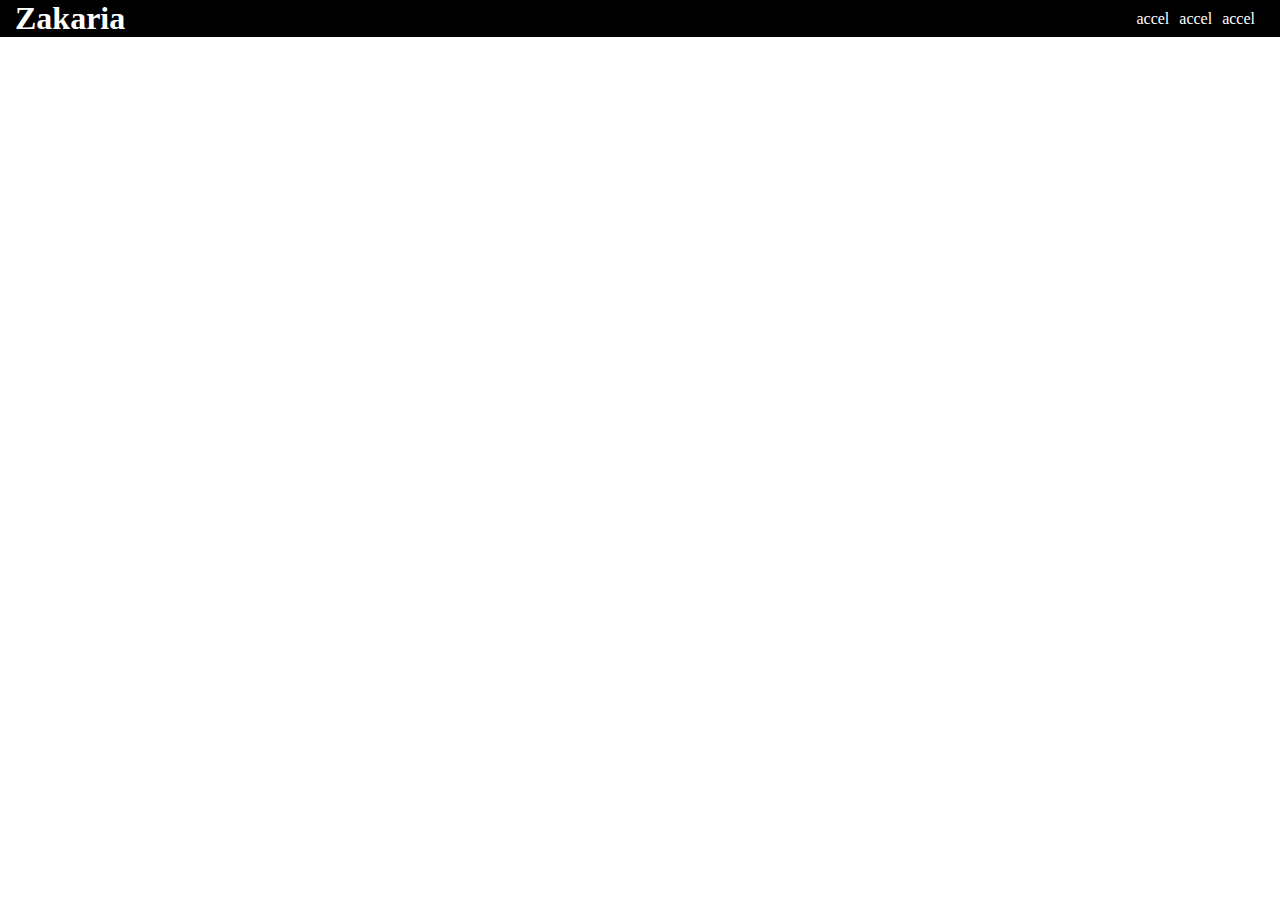
<file: index.html>
<!DOCTYPE html>
<html lang="en">
<head>
    <meta charset="UTF-8">
    <link rel="stylesheet" href="index.css">
    <meta name="viewport" content="width=device-width, initial-scale=1.0">
    <title>Zakaria</title>
</head>
<body>
    <header>
        <div>
            <h1>Zakaria</h1>
        </div>
        <div>
            <ul>
                <a href="index.html"><li>accel</li></a>
                <a href="Parcours.html"><li>accel</li></a>
                <a href="Contact.html"><li>accel</li></a>
            </ul>
        </div>
    </header>
    
</body>
</html>
</file>
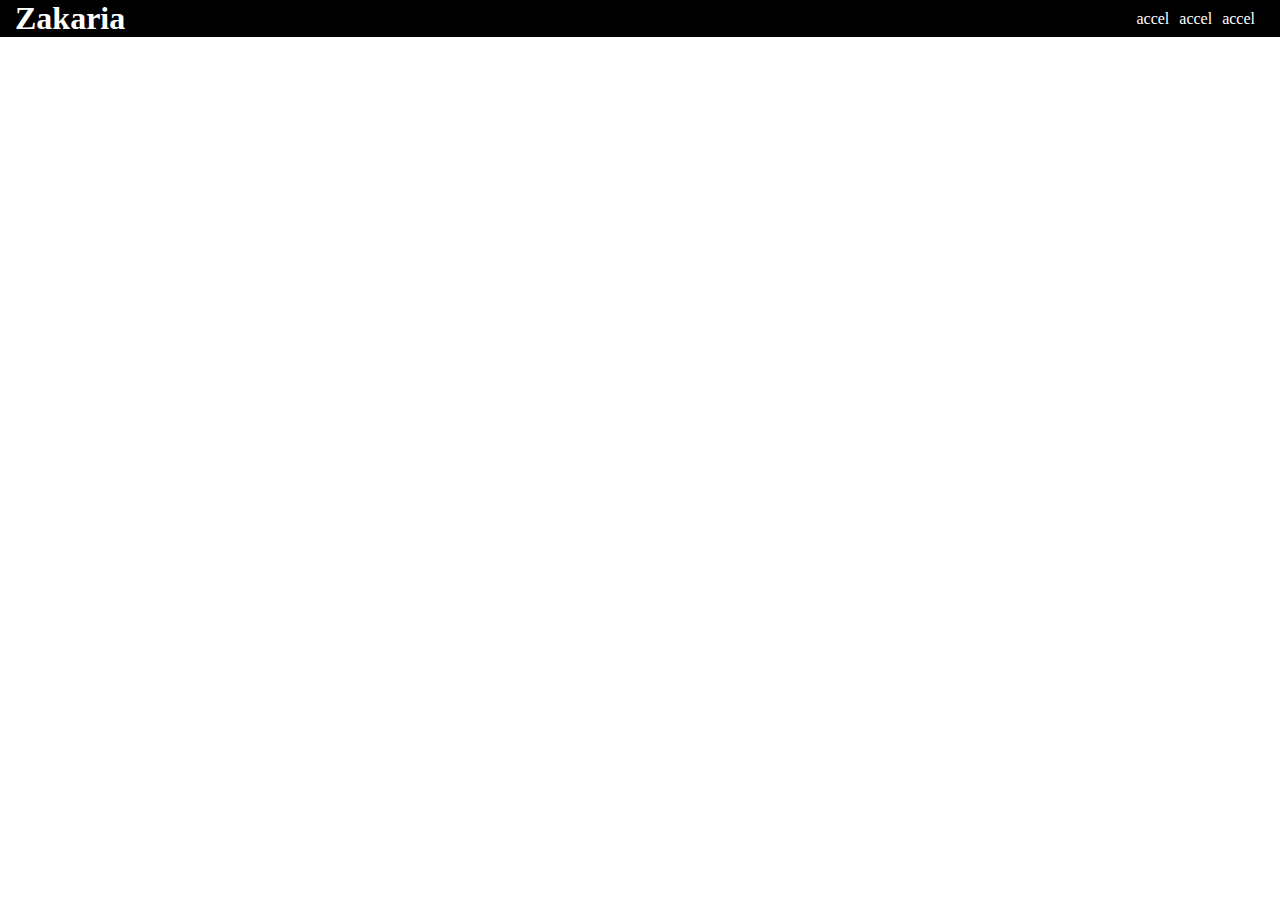
<file: Contact.html>
<!DOCTYPE html>
<html lang="en">
<head>
    <meta charset="UTF-8">
    <link rel="stylesheet" href="Contact.css">
    <meta name="viewport" content="width=device-width, initial-scale=1.0">
    <title>Zakaria</title>
</head>
<body>
    <header>
        <div>
            <h1>Zakaria</h1>
        </div>
        <div>
            <ul>
                <a href="index.html"><li>accel</li></a>
                <a href="Parcours.html"><li>accel</li></a>
                <a href="Contact.html"><li>accel</li></a>
            </ul>
        </div>
    </header>
    
</body>
</html>
</file>
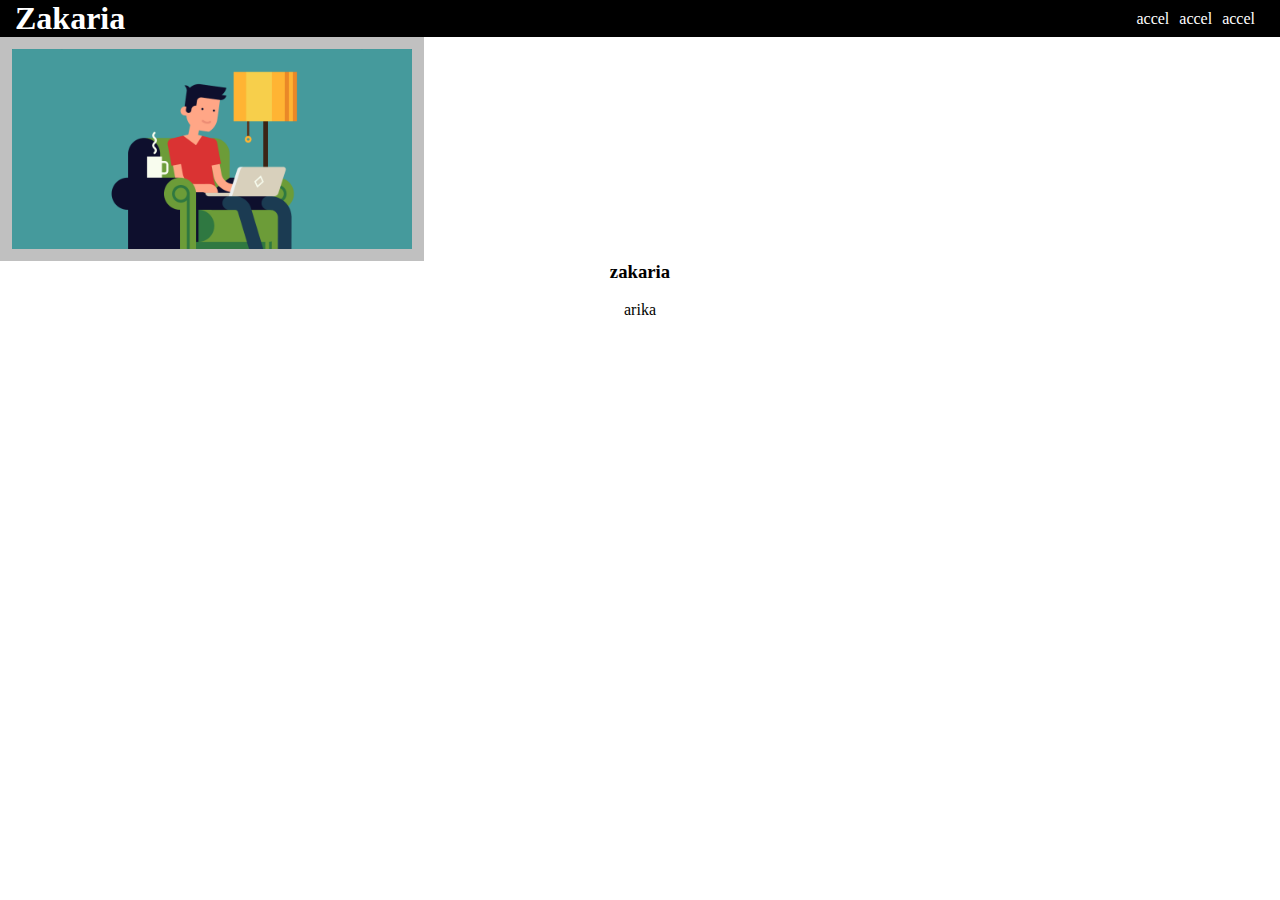
<file: Parcours.html>
<!DOCTYPE html>
<html lang="en">
<head>
    <meta charset="UTF-8">
    <link rel="stylesheet" href="Parcours.css">
    <meta name="viewport" content="width=device-width, initial-scale=1.0">
    <title>Zakaria</title>
</head>
<body>


    <header>
        <div>
            <h1>Zakaria</h1>
        </div>
        <div>
            <ul>
                <a href="index.html"><li>accel</li></a>
                <a href="Parcours.html"><li>accel</li></a>
                <a href="Contact.html"><li>accel</li></a>
            </ul>
        </div>
    </header>

<div>
    <div class="div12">

    </div>
    <center>
        <h3> zakaria </h3>
        <div>    </div>
        <br>
        <p> arika </p>
    </center>        
</body>
</html>
</file>
<file: index.css>
*{
padding: 0;
margin: 0;

}

header{
    background-color: black;
display: flex;
justify-content: space-between;
align-items: center;

}

header ul{
    margin-right: 15px;
    list-style: none;
    display: flex;
}
header ul li{
padding-right: 10px;

}
header ul a{
text-decoration: none;
color: rgb(255, 255, 255);

}
header h1 {
    margin-left: 15px;
color: white;


}
</file>
<file: Contact.css>
*{
    padding: 0;
    margin: 0;
    
    }
    
    header{
        background-color: black;
    display: flex;
    justify-content: space-between;
    align-items: center;
    
    }
    
    header ul{
        margin-right: 15px;
        list-style: none;
        display: flex;
    }
    header ul li{
    padding-right: 10px;
    
    }
    header ul a{
    text-decoration: none;
    color: rgb(255, 255, 255);
    
    }
    header h1 {
        margin-left: 15px;
    color: white;
    
    
    }
</file>
<file: Parcours.css>
*{
    padding: 0;
    margin: 0;
    
    }
    

    


    header{
        background-color: black;
    display: flex;
    justify-content: space-between;
    align-items: center;
    
    }
    
    header ul{
        margin-right: 15px;
        list-style: none;
        display: flex;
    }
    header ul li{
    padding-right: 10px;
    
    }
    header ul a{
    text-decoration: none;
    color: rgb(255, 255, 255);
    
    }
    header h1 {
        margin-left: 15px;
    color: white;
    
    
    }
    .div12{
        width: 400px;
        height: 200px;
        border: 12px solid silver;
        background-image: url(1000.png);
        background-size: cover;
        
       animation-name: photo ;
       animation-delay: 4s;
       animation-duration: 20s;
       animation-iteration-count:infinite ;


       
    }
        
    @keyframes photo{
    10%{background-image: url(1000.png);}
    50%{background-image: url(2000.jpg);}
    70%{background-image: url(3000.png);}
    90%{background-image: url(b.jpg);}


    
    }
</file>
